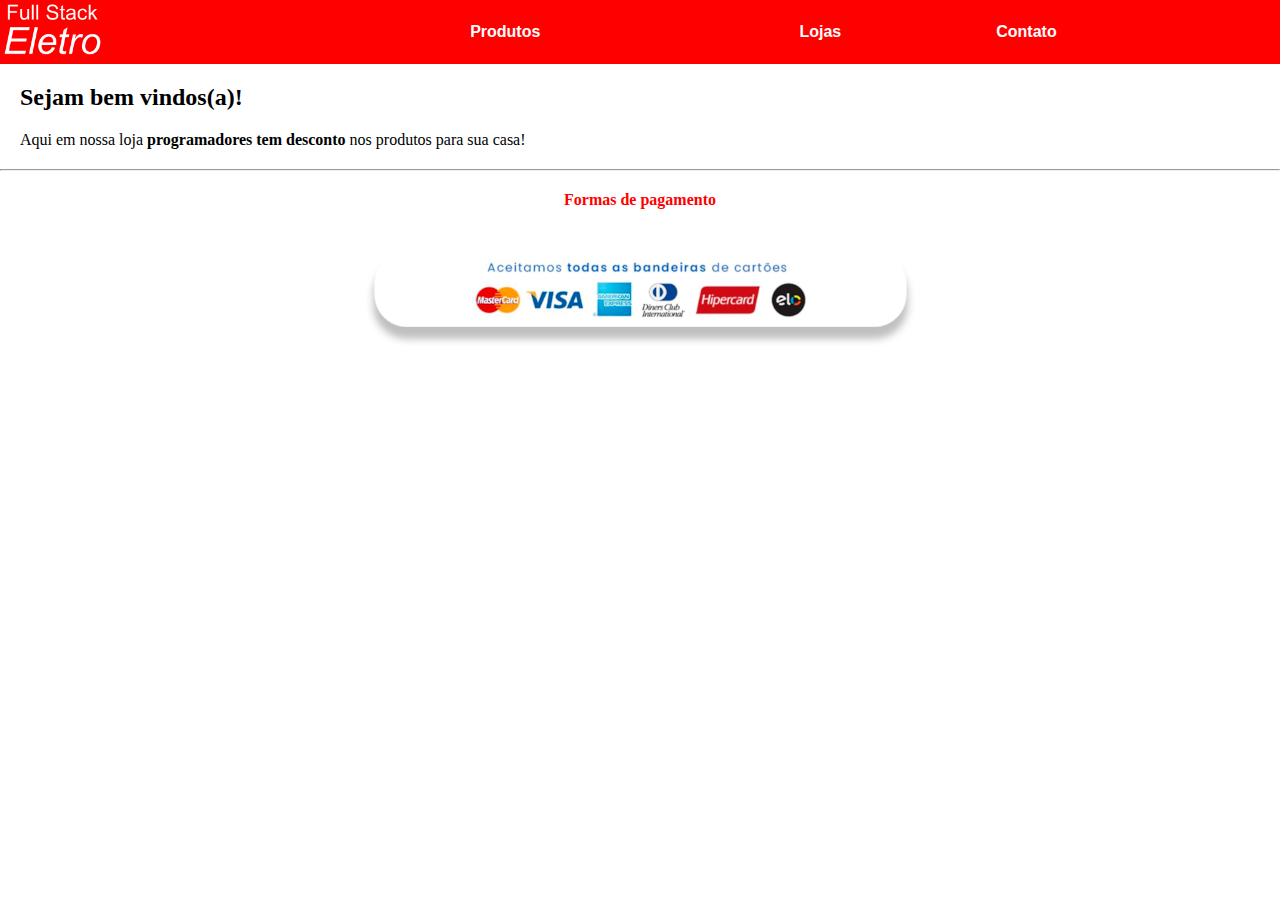
<file: index.html>
<!DOCTYPE html>
<html lang="pt-br">
<head>
    <meta charset="UTF-8">
    <meta http-equiv="X-UA-Compatible" content="IE=edge">
    <meta name="viewport" content="width=device-width, initial-scale=1.0">
    <link rel="shortcut icon" href="imagens/fullicon.png" type="image/x-icon">
    <link rel="stylesheet" href="estilo.css">
    <style>
        p{
            margin: 20px;
        }
    </style>
    <title>FullstackEletro</title>
</head>
<body>
    <table id="menu">
        <tr>
            <td><a href="index.html"><img width="100px" src="imagens/logo.jpeg" alt="logo"></a></td>
            <td><a href="produtos.html">Produtos</a></td>
            <td><a href="lojas.html">Lojas</a></td>
            <td><a href="contato.html">Contato</a></td>
        </tr>
    </table>
    <h2>Sejam bem vindos(a)!</h2>
    <p>Aqui em nossa loja <strong>programadores tem desconto</strong> nos produtos para sua casa!</p>
    <hr>

    <div id="pag">
        <h4>Formas de pagamento</h4>
        <img src="imagens/pagamento3-.png" alt="pagamento">
    </div>
</body>
</html>
</file>
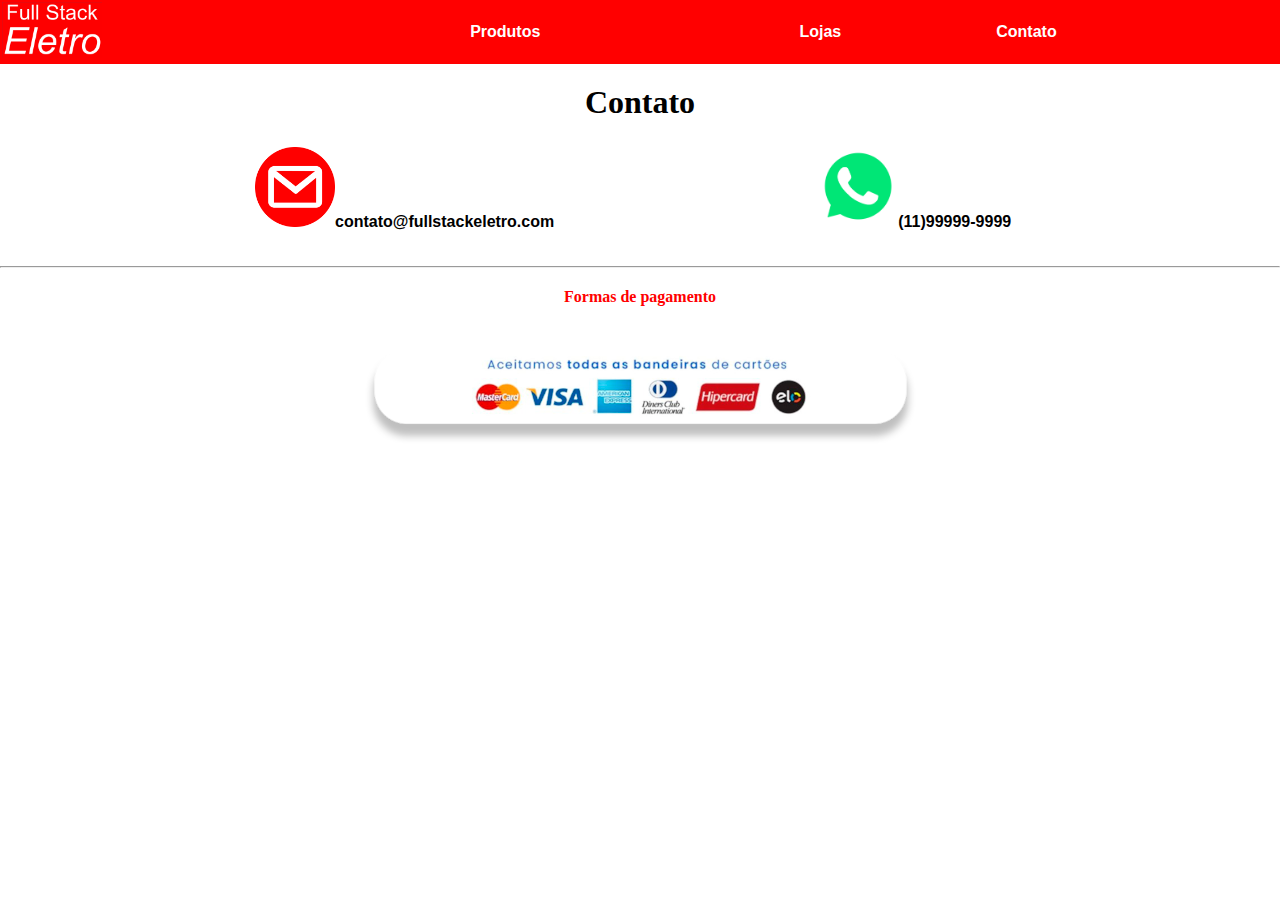
<file: contato.html>
<!DOCTYPE html>
<html lang="pt-br">
<head>
    <meta charset="UTF-8">
    <meta http-equiv="X-UA-Compatible" content="IE=edge">
    <meta name="viewport" content="width=device-width, initial-scale=1.0">
    <link rel="shortcut icon" href="imagens/fullicon.png" type="image/x-icon">
    <link rel="stylesheet" href="estilo.css">
    <style>

        h1{
            text-align: center;
        }

        main > div{
            display: inline-block;
            font-family: Arial, Helvetica, sans-serif;
            font-weight: bolder;
            margin-left: 250px;
            margin-bottom: 30px;
        }
    </style>
    <title>Contatos</title>
</head>
<body>
    <table id="menu">
        <tr>
            <td><a href="index.html"><img width="100px" src="imagens/logo.jpeg" alt="logo"></a></td>
            <td><a href="produtos.html">Produtos</a></td>
            <td><a href="lojas.html">Lojas</a></td>
            <td><a href="contato.html">Contato</a></td>
        </tr>
    </table>
    <h1>Contato</h1>
    <main>
        <div><p><img width="80px" src="imagens/email.png" alt="email">contato@fullstackeletro.com</p></div>
        <div><p><img width="80px" src="imagens/wats.png" alt="whatsapp">(11)99999-9999</p></div>
    </main>
    <hr>
    
    <div id="pag">
        <h4>Formas de pagamento</h4>
        <img src="imagens/pagamento3-.png" alt="pagamento">
    </div>
</body>
</html>
</file>
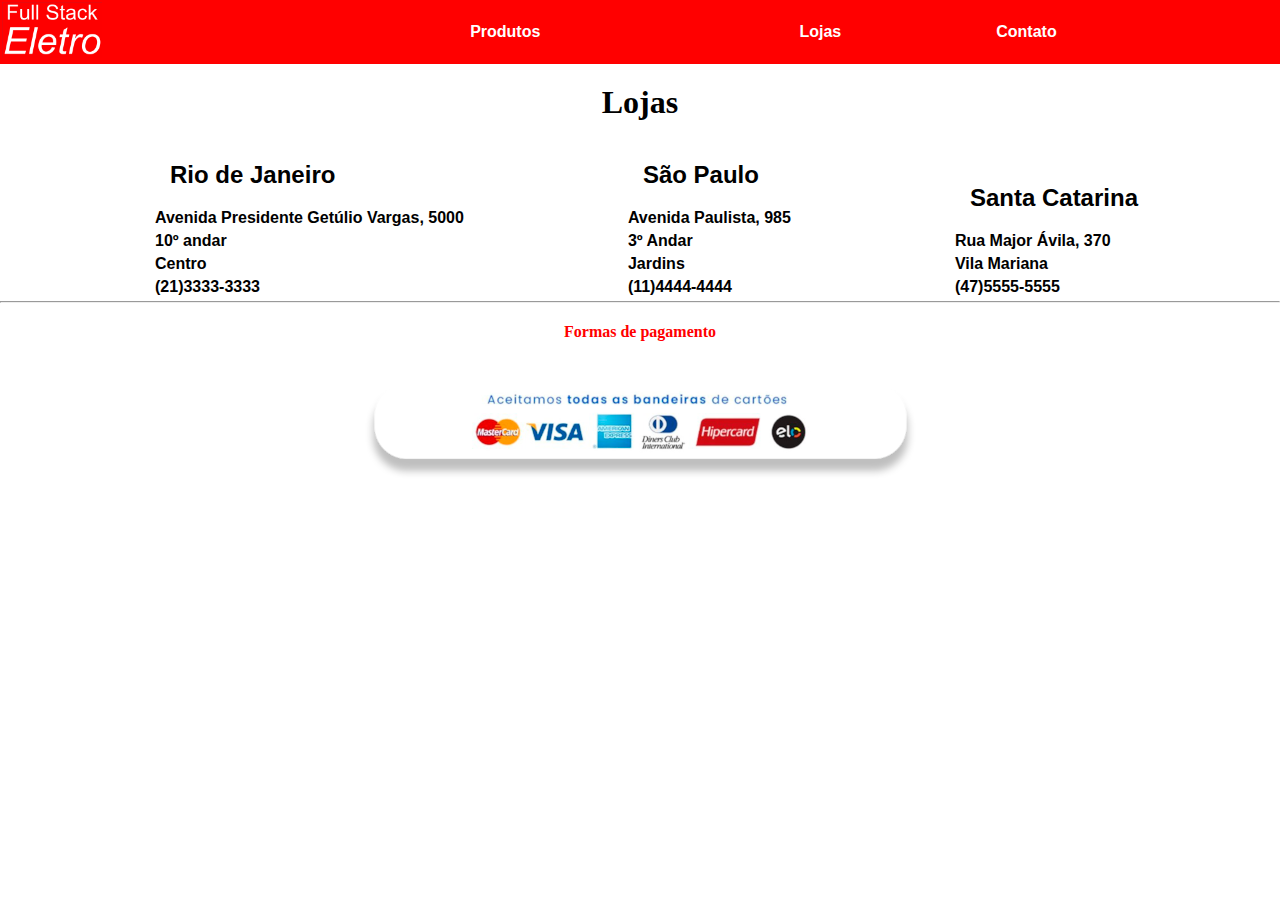
<file: lojas.html>
<!DOCTYPE html>
<html lang="pt-br">
<head>
    <meta charset="UTF-8">
    <meta http-equiv="X-UA-Compatible" content="IE=edge">
    <meta name="viewport" content="width=device-width, initial-scale=1.0">
    <link rel="shortcut icon" href="imagens/fullicon.png" type="image/x-icon">
    <link rel="stylesheet" href="estilo.css">
    <style>

        h1{
            text-align: center;
        }

        main > div{
            display: inline-block;
            font-family: Arial, Helvetica, sans-serif;
            font-weight: bold;
            margin-left: 150px;
        }
    </style>
    <title>Lojas</title>
</head>
<body>
    <table id="menu">
        <tr>
            <td><a href="index.html"><img width="100px" src="imagens/logo.jpeg" alt="logo"></a></td>
            <td><a href="produtos.html">Produtos</a></td>
            <td><a href="lojas.html">Lojas</a></td>
            <td><a href="contato.html">Contato</a></td>
        </tr>
    </table>
    <h1>Lojas</h1>
    <main>
        <div>
            <h2>Rio de Janeiro</h2>
            <p>Avenida Presidente Getúlio Vargas, 5000</p>
            <p>10º andar</p>
            <p>Centro</p>
            <p>(21)3333-3333</p>
        </div>
        <div>
            <h2>São Paulo</h2>
            <p>Avenida Paulista, 985</p>
            <p>3º Andar</p>
            <p>Jardins</p>
            <p>(11)4444-4444</p>
        </div>
        <div>
            <h2>Santa Catarina</h2>
            <p>Rua Major Ávila, 370</p>
            <p>Vila Mariana</p>
            <p>(47)5555-5555</p>
        </div>
    </main>
    <hr>
    
    <div id="pag">
        <h4>Formas de pagamento</h4>
        <img src="imagens/pagamento3-.png" alt="pagamento">
    </div>
</body>
</html>
</file>
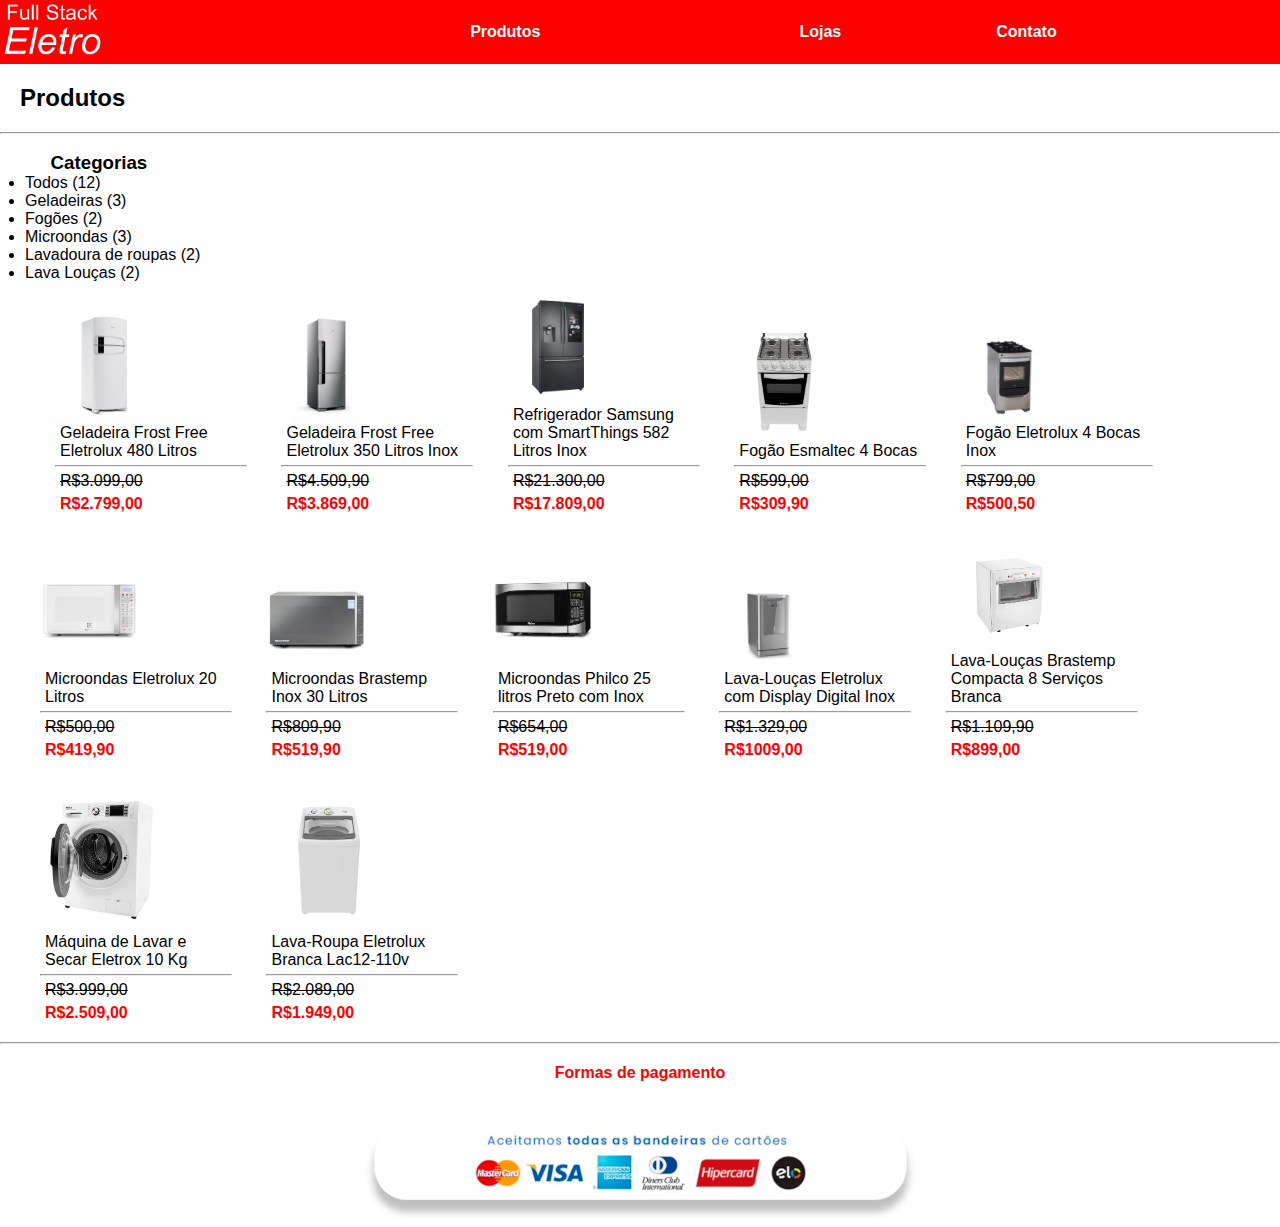
<file: produtos.html>
<!DOCTYPE html>
<html lang="tp-br">

<head>
    <meta charset="UTF-8">
    <meta http-equiv="X-UA-Compatible" content="IE=edge">
    <meta name="viewport" content="width=device-width, initial-scale=1.0">
    <link rel="shortcut icon" href="imagens/fullicon.png" type="image/x-icon">
    <link rel="stylesheet" href="estilo.css">
    <script src="javascript/funcoes.js"></script>
    <style>
        body {
            font-family: Arial, Helvetica, sans-serif;
        }

        main{
             width:100vw; 
             margin-left: 25px;  
        }

        div#cat{
            width: 18%;
            display: inline;
        }

        main div {
            width: 15%;
            margin: 15px;
            display: inline-block;
        }

        div#cat h3 {
            margin-left: 2%;
        }

        li:hover{
            color: red;
            font-weight: bolder;
        }

        img.prod:hover {
            width: 240px;
        }

        p.preço {
            color: red;
            font-weight: bolder;
            margin-top: 1px;
            padding: 0px;
        }
    </style>
    <title>Produtos</title>
</head>

<body>
    <table id="menu">
        <tr>
            <td><a href="index.html"><img width="100px" src="imagens/logo.jpeg" alt="pagina_inicial"></a></td>
            <td><a href="produtos.html">Produtos</a></td>
            <td><a href="lojas.html">Lojas</a></td>
            <td><a href="contato.html">Contato</a></td>
        </tr>
    </table>
    <h2>Produtos</h2>
    <hr>


    <main>
        <div id="cat">
            <h3>Categorias</h3>
            <ul>
                <li onclick="exibir_todos('todos')">Todos (12)</li>
                <li onclick="exibir_categoria('geladeira')">Geladeiras (3)</li>
                <li onclick="exibir_categoria('fogao')">Fogões (2)</li>
                <li onclick="exibir_categoria('microondas')">Microondas (3)</li>
                <li onclick="exibir_categoria('lavadoura')">Lavadoura de roupas (2)</li>
                <li onclick="exibir_categoria('lava_loucas')">Lava Louças (2)</li>
            </ul>
        </div>
        <div class="box_produto" id="geladeira" style="display: inline-block;">
            <img class="prod" src="imagens/geladeirag.webp" alt="geladeira1" width="100px">
            <p>Geladeira Frost Free Eletrolux 480 Litros</p>
            <hr>
            <p><del>R$3.099,00</del></p>
            <p class="preço">R$2.799,00</p>
        </div>
        <div class="box_produto" id="geladeira"style="display: inline-block;">
            <img class="prod" src="imagens/geladeira2.webp" alt="geladeira2" width="100px">
            <p>Geladeira Frost Free Eletrolux 350 Litros Inox</p>
            <hr>
            <p><del>R$4.509,90</del></p>
            <p class="preço">R$3.869,00</p>
        </div>
        <div class="box_produto" id="geladeira" style="display: inline-block;">
            <img class="prod" src="imagens/geladeira3.webp" alt="geladeira3" width="100px">
            <p>Refrigerador Samsung com SmartThings 582 Litros Inox</p>
            <hr>
            <p><del>R$21.300,00</del></p>
            <p class="preço">R$17.809,00</p>
        </div>
        <div class="box_produto" id="fogao" style="display: inline-block;">
            <img class="prod" src="imagens/fogao1.jpeg" alt="fogao1" width="100px">
            <p>Fogão Esmaltec 4 Bocas</p>
            <hr>
            <p><del>R$599,00</del></p>
            <p class="preço">R$309,90</p>
        </div>
        <div class="box_produto" id="fogao" style="display: inline-block;">
            <img class="prod" src="imagens/fogao2.jpeg" alt="fogao2" width="100px">
            <p>Fogão Eletrolux 4 Bocas Inox</p>
            <hr>
            <p><del>R$799,00</del></p>
            <p class="preço">R$500,50</p>
        </div>
        <div class="box_produto" id="microondas" style="display: inline-block;">
            <img class="prod" src="imagens/micro1.jpeg" alt="microondas1" width="100px">
            <p>Microondas Eletrolux 20 Litros</p>
            <hr>
            <p><del>R$500,00</del></p>
            <p class="preço">R$419,90</p>
        </div>
        <div class="box_produto" id="microondas" style="display: inline-block;">
            <img class="prod" src="imagens/micro2.jpg" alt="microondas2" width="100px">
            <p>Microondas Brastemp Inox 30 Litros</p>
            <hr>
            <p><del>R$809,90</del></p>
            <p class="preço">R$519,90</p>
        </div>
        <div class="box_produto" id="microondas" style="display: inline-block;">
            <img class="prod" src="imagens/micro3.jpg" alt="microondas3" width="100px">
            <p>Microondas Philco 25 litros Preto com Inox</p>
            <hr>
            <p><del>R$654,00</del></p>
            <p class="preço">R$519,00</p>
        </div>
        <div class="box_produto" id="lava_loucas" style="display: inline-block;">
            <img class="prod" src="imagens/lavaloucas1.jpeg" alt="lavalouca1" width="100px">
            <p>Lava-Louças Eletrolux com Display Digital Inox</p>
            <hr>
            <p><del>R$1.329,00</del></p>
            <p class="preço">R$1009,00</p>
        </div>
        <div class="box_produto" id="lava_loucas" style="display: inline-block;">
            <img class="prod" src="imagens/lavaloucas2.jpeg" alt="lavalouca2" width="130px">
            <p>Lava-Louças Brastemp Compacta 8 Serviços Branca</p>
            <hr>
            <p><del>R$1.109,90</del></p>
            <p class="preço">R$899,00</p>
        </div>
        <div class="box_produto" id="lavadoura" style="display: inline-block;">
            <img class="prod" src="imagens/lavaroupa1.jpeg" alt="lavaroupa1" width="130px">
            <p>Máquina de Lavar e Secar Eletrox 10 Kg </p>
            <hr>
            <p><del>R$3.999,00</del></p>
            <p class="preço">R$2.509,00</p>
        </div>
        <div class="box_produto" id="lavadoura" style="display: inline-block;">
            <img class="prod" src="imagens/lavaroupa2.webp" alt="lavaroupa2" width="130px">
            <p>Lava-Roupa Eletrolux Branca Lac12-110v</p>
            <hr>
            <p><del>R$2.089,00</del></p>
            <p class="preço">R$1.949,00</p>
        </div>
    </main>


    <hr>

    <div id="pag">
        <h4>Formas de pagamento</h4>
        <img src="imagens/pagamento3-.png" alt="pagamento">
    </div>
</body>

</html>
</file>
<file: estilo.css>
@charset "UTF-8";

*{
    margin: 0px;
    padding: 0px;
}

table#menu{
    background-color: red;
    width: 100vw;
}

table#menu > td{
    text-align: center;
    width: 25%;
}

a{
    color: white;
    font-family: Arial, Helvetica, sans-serif;
    font-weight: bolder;
    text-decoration: none;
}

h1, h2, h4{
    margin: 20px;
}

p{
    margin: 5px;
}

div#pag{
    text-align: center;
    color: red
}
</file>
